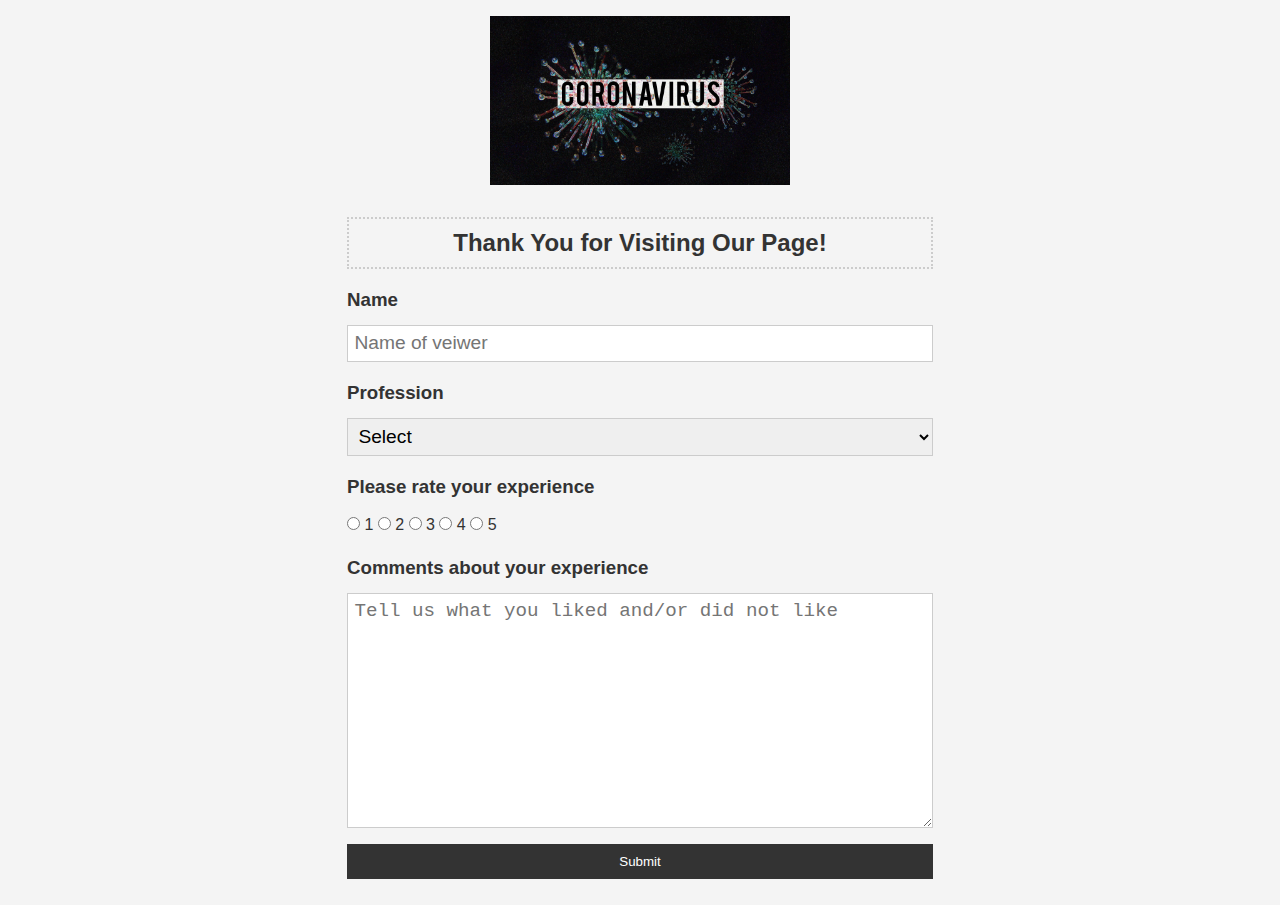
<file: corona_junk/Flask Deployment/templates/index.html>
<!DOCTYPE html>
<html lang="en">
  <head>
    <meta charset="UTF-8" />
    <meta name="viewport" content="width=device-width, initial-scale=1.0" />
    <meta http-equiv="X-UA-Compatible" content="ie=edge" />
    <link rel="stylesheet" href="../static/style.css" />
    <title>Please rate your service</title>
  </head>
  <body>
    <div class="container">
      <img src="../static/coronavirus.jpg" alt="Coronavirus" class="logo" />
    
        <h2 class="message">Thank You for Visiting Our Page!</h2>
      <form action="/submit" method="POST">
        <div class="form-group">
          <h3>Name</h3>
          <input
            type="text"
            name="name"
            placeholder="Name of veiwer"
          />
        </div>
        <div class="form-group">
          <h3>Profession</h3>
          <select name="profession">
            <option value="">Select </option>
            <option value="Data Scienctist">Data Scienctist</option>
            <option value="Data Engineer">Data Engineer</option>
            <option value="Data Analyst">Data Analyst</option>
            <option value="Student">Student</option>
            <option value="Other">Other</option>
          </select>
        </div>
        <div class="form-group">
          <h3>Please rate your experience</h3>
          <input type="radio" name="rating" value="1" /> 1
          <input type="radio" name="rating" value="2" /> 2
          <input type="radio" name="rating" value="3" /> 3
          <input type="radio" name="rating" value="4" /> 4
          <input type="radio" name="rating" value="5" /> 5
        </div>
        <div class="form-group">
          <h3>Comments about your experience</h3>
          <textarea
            name="comments"
            id=""
            cols="30"
            rows="10"
            placeholder="Tell us what you liked and/or did not like"
          ></textarea>
        </div>
        <input type="submit" value="Submit" class="btn" />
      </form>
    </div>
  </body>
</html>
</file>
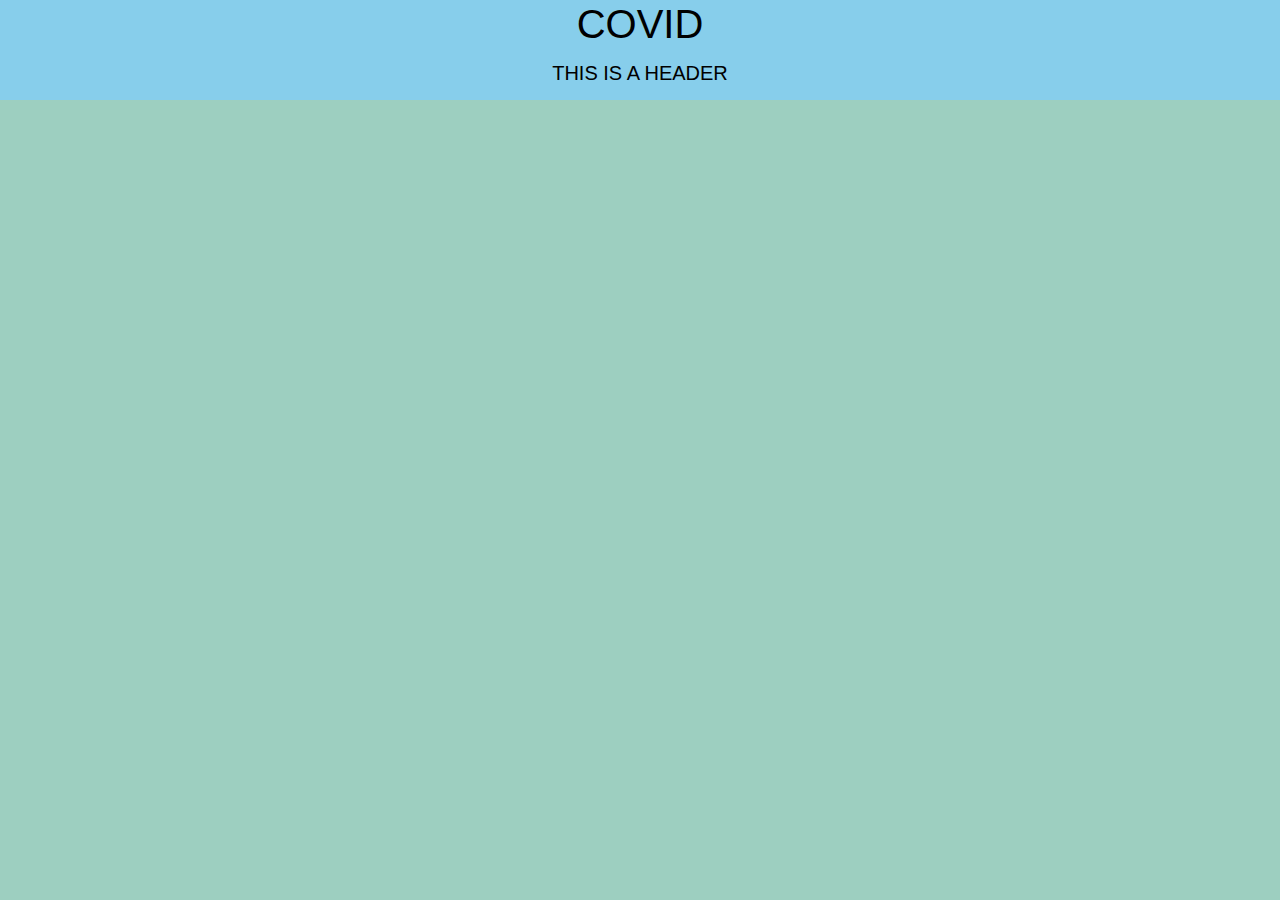
<file: corona_junk/BubbleMap/DUMMY_BUBBLE_HTML.html>
<!DOCTYPE html>
<html lang="en">

<head>
  <meta charset="UTF-8">
  <meta name="viewport" content="width=device-width, initial-scale=1.0">
  <meta http-equiv="X-UA-Compatible" content="ie=edge">
  <title>They're in there</title>
  <script src="https://cdn.plot.ly/plotly-latest.min.js"></script>
  <script src="https://d3js.org/d3.v5.min.js"></script>
  <link rel="stylesheet" href="https://stackpath.bootstrapcdn.com/bootstrap/4.3.1/css/bootstrap.min.css" 
  integrity="sha384-ggOyR0iXCbMQv3Xipma34MD+dH/1fQ784/j6cY/iJTQUOhcWr7x9JvoRxT2MZw1T" crossorigin="anonymous">
  <link rel="stylesheet" href="styles.css">

</head>

<body>

  <div class="header">
    <h1>COVID</h1>
    <p>THIS IS A HEADER</p>    
  </div>  
 
 
  <div id="bubble-plot"></div>




</body>
<script src="BUBBLE_DUMMY.js"></script>

</html>
</file>
<file: corona_junk/Flask Deployment/static/style.css>
* {
	box-sizing: border-box;
	margin: 0;
	padding: 0;
}

body {
	background: #f4f4f4;
	font-family: Arial, Helvetica, sans-serif;
	color: #333;
	line-height: 1.6;
}

.container {
	max-width: 650px;
	margin: 1rem auto;
	overflow: auto;
	padding: 0 2rem;
}

h1 {
	color: #777;
	margin-top: 15px;
}

h2 {
	color: navy
	margin-top: 15px;
}

h3 {
	margin-bottom: 10px;
}

img {
	width: 100%;
}

.message {
	text-align: center;
	padding: 5px;
	border: #ccc dotted 2px;
	margin-top: 2rem;
}

.logo {
	width: 300px;
	display: block;
	margin: auto;
}

.form-group {
	margin: 1rem 0;
}

input[type='text'],
select,
textarea {
	display: block;
	width: 100%;
	padding: 0.4rem;
	font-size: 1.2rem;
	border: 1px solid #ccc;
}

.btn {
	display: block;
	width: 100%;
	background: #333;
	color: #fff;
	padding: 10px 20px;
	border: none;
	cursor: pointer;
	outline: none;
	margin-top: 1rem;
}
</file>
<file: corona_junk/BubbleMap/styles.css>
/* 
   First things first.  I selected this ugly color as
   the background color 
*/

body {
    background-color: rgb(157, 207, 192);
}

/* 
   The header will extend the width of the screen
   and its height will be 100 px. The text will be
   black Arial font, center-aligned
*/

.header{
  background-color: skyblue;
  color: black;
  font-family:'Arial';
  height: 100px;
  text-align: center;
  align-content: center;
}

.header h1{
  margin-left: auto;
  margin-right: auto;
}

.header p{
  margin-top: 10px;
  font-size: 20px;
  margin-left: auto;
  margin-right: auto;
}

/* 
   There are two interactive headers, one for each page,
   containera and containerb.
*/

.containera {
  height: 65px;
  background: palegoldenrod;
  margin-bottom: 20px;
  padding: 5px;
  columns: 2;
}

.containerb {
  height: 65px;
  background: palegoldenrod;
  margin-bottom: 20px;
  padding: 5px;
}

/* 
   containera includes a textbox and a link to see the
   full list of Patient IDs.
*/

.input-id {
  margin-left: 10%;
  margin-right: 10%;
  align-items: center;
  padding: 10px;
  cursor: pointer;
}

#data{
  background-color:skyblue;
  width: 125px;
  border-width: 2px;
  border-style: solid;
  border-color: darkgray;
}

#data a{
  color: black;
  margin-left: 12px;
}

#goback{
  background-color:skyblue;
  width: 175px;
  border-width: 2px;
  border-style: solid;
  border-color: darkgray;
  margin-left:10%;
  margin-top: 13px;
}

#goback a{
  color: black;
  margin-left: 15px;
}

/* 
   These are the plots that belong in the top lines 
   of the visualization page - the Patient Profile
   and the Gauge
*/

#top-plots {
  columns: 2;
  height: 325px;
  width: 80%;
  margin-left: auto;
  margin-right: auto;
  margin-top: 30px;
}

  /* 
    Patient Profile CSS
  */

#profile {
  height: 300px;
  width: 300px;
  background: white;
  border-radius: 15px;
}

#prof_head{
  height: 70px;
  background-color: skyblue;
  margin-top: auto;
  margin-bottom: auto;
  text-align: center;
  border-top-left-radius: 15px;
  border-top-right-radius: 15px;
}

#prof_banner{
  font-size: 30px;
  padding-top: 15px;
}

#profile p{
  height: 13px;
  margin-left: 25px;
  margin-top: 10px;
}

  /* 
    Gauge CSS
  */

#gauge {
  height: 300px;
  border-radius: 15px;
}

#gauge-plot {
  width: 500px;
  height: 250px;
}

/* 
  The CSS for the other plots
*/

#bar-plot {
  width: 80%;
  margin-left: auto;
  margin-right: auto;
  margin-top: 15px;
  margin-bottom: 25px;
}

#bubble-plot {
  width: 80%;
  margin-left: auto;
  margin-right: auto;
  margin-top: 15px;
  margin-bottom: 15px;
}

/* 
  The CSS for the Profile IDs
*/

.container {
  background: white;
  border-radius: 15px;
  margin-bottom: 10px;
}
</file>
